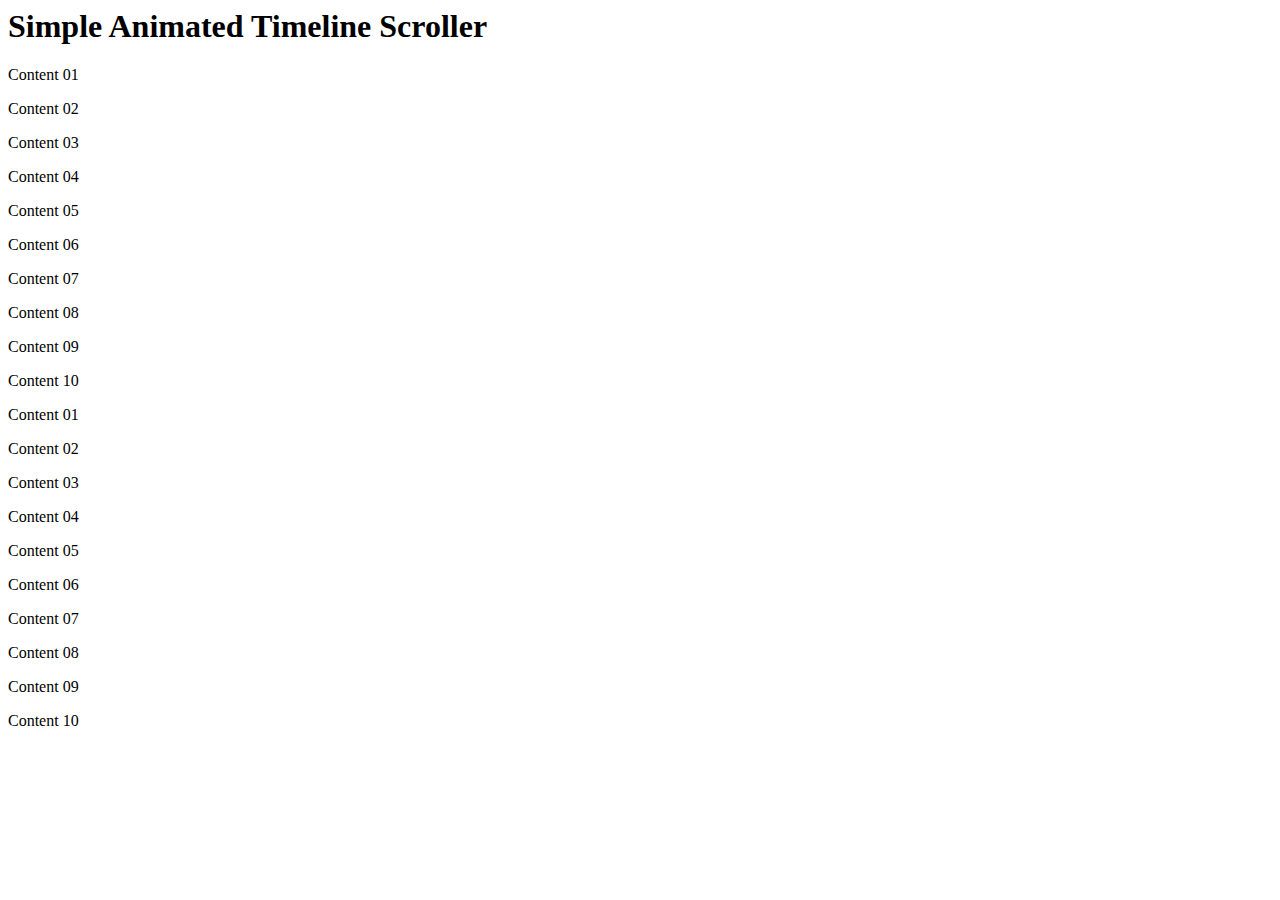
<file: simple-animated-timeline-scroller/src/index.html>
<body>
<div class="container">
  <h1>Simple Animated Timeline Scroller</h1>
   <div class="left-content">
      <p>Content 01</p>
      <p>Content 02</p>
      <p>Content 03</p>
      <p>Content 04</p>
      <p>Content 05</p>
      <p>Content 06</p>
      <p>Content 07</p>
      <p>Content 08</p>
      <p>Content 09</p>
      <p>Content 10</p>
   </div>
   <div class="right-content">
      <p>Content 01</p>
      <p>Content 02</p>
      <p>Content 03</p>
      <p>Content 04</p>
      <p>Content 05</p>
      <p>Content 06</p>
      <p>Content 07</p>
      <p>Content 08</p>
      <p>Content 09</p>
      <p>Content 10</p>
   </div>
</div>
</body>
</file>
